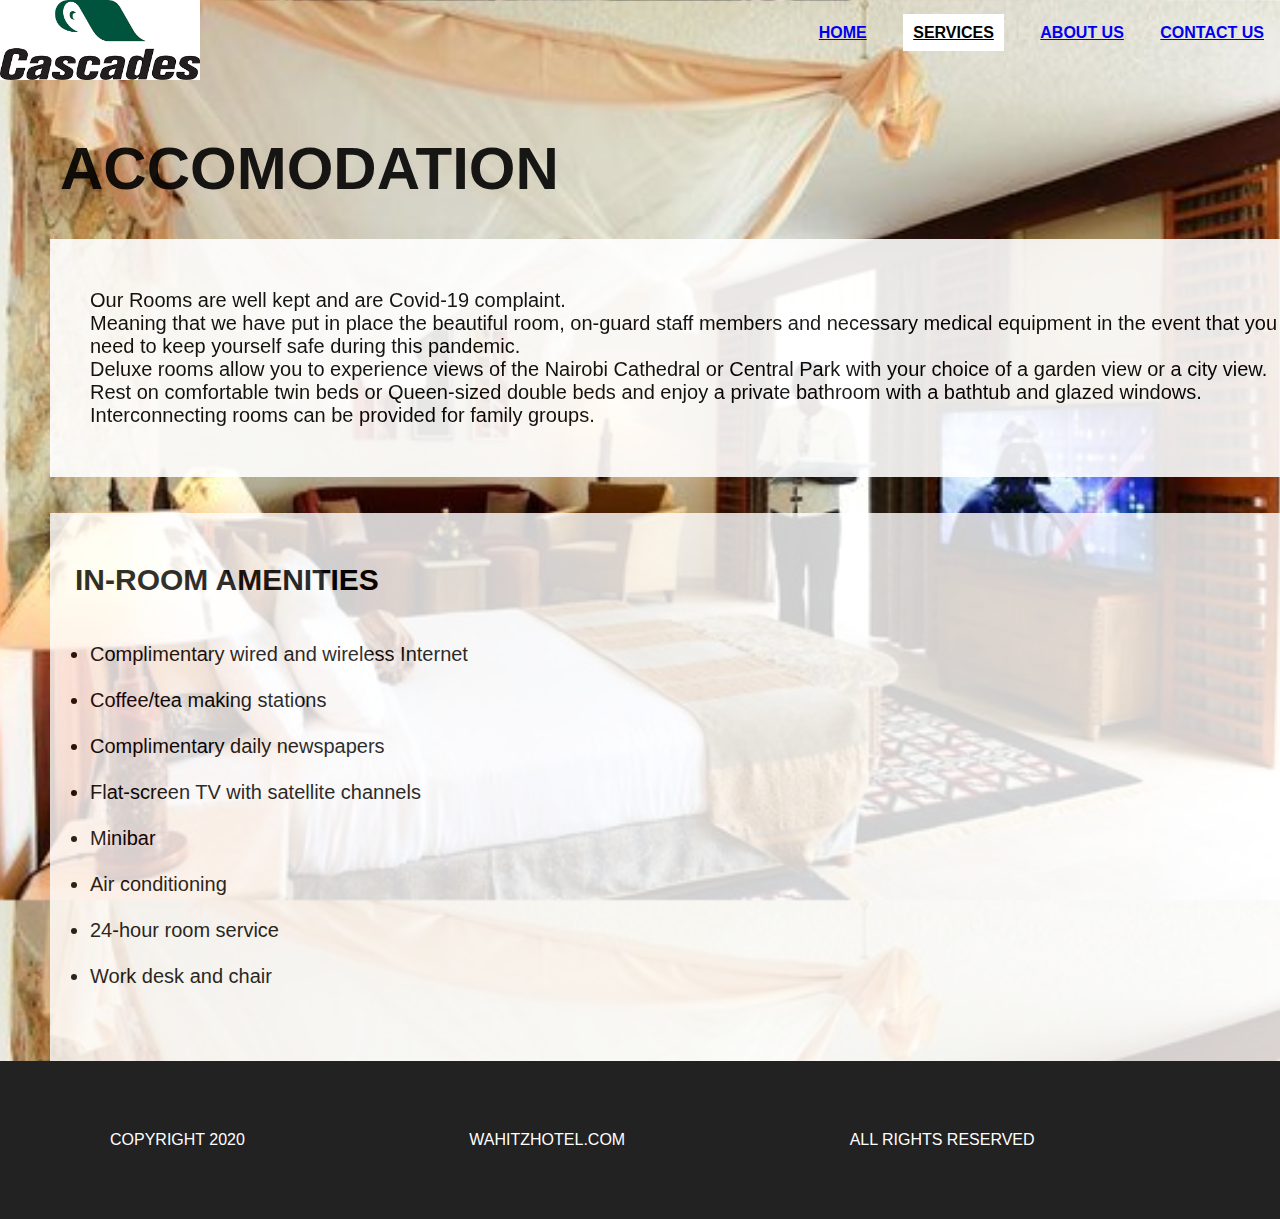
<file: Trial Site/services.html>
<!DOCTYPE html>
<html lang="en">
<head>
    <meta charset="UTF-8">
    <meta name="viewport" content="width=device-width, initial-scale=1.0">
    <meta http-equiv="X-UA-Compatible" content="ie=edge">
    <title>WEBDEV CREATIONS</title>
    <link rel="stylesheet" href="services.css">
</head>
<body>
    <!-- Header -->
    <header>
    <div>
        <nav>
            <div class = "logo"> <img src = "logo1.png" width = "200" height = "80"> </div>
            <div class="navigation-menu">
                <ul>
                    <li><a href="index.html" >HOME</a></li>
                    <li><a href="services.html" class="active">SERVICES</a></li>
                    <li><a href="aboutus.html">ABOUT US</a></li>
                    <li><a href="contactus.html">CONTACT US</a></li>
                </ul>
            </div>    
        </nav>
    </div>            
    </header>
    <main>
        <div class="paragraph">
            <br><br><br>
            <h2 class="accomodation">ACCOMODATION</h2><br><br>
            <p class="rooms">
                Our Rooms are well kept and are Covid-19 complaint. <br> Meaning that we have put in place the beautiful room, on-guard staff members and necessary medical equipment in the event that you need to keep yourself safe during this pandemic.<br>
                Deluxe rooms allow you to experience views of the Nairobi Cathedral or Central Park with your choice of a garden view or a city view. <br> Rest on comfortable twin beds or Queen-sized double beds and enjoy a private bathroom with a bathtub and glazed windows. <br> Interconnecting rooms can be provided for family groups.
            </p>
            <br><br>

            <div class="amenities">
                <h2 class="amenities_title">IN-ROOM AMENITIES</h2><br><br>
                
                <ul>
                    <li>Complimentary wired and wireless Internet</li><br>
                    <li>Coffee/tea making stations</li><br>
                    <li>Complimentary daily newspapers</li><br>
                    <li>Flat-screen TV with satellite channels</li><br>
                    <li>Minibar</li><br>
                    <li>Air conditioning</li><br>
                    <li>24-hour room service</li><br>
                    <li>Work desk and chair</li><br>
                </ul>
            </div>    
        </div>
    </main>        
    <footer>
            <div class="wrapper">
                <ul>
                    <li>COPYRIGHT 2020</li>
                    <li> WAHITZHOTEL.COM </li>
                    <li> ALL RIGHTS RESERVED</li>
                </ul>      
            </div>
        </footer>
</body>
</file>
<file: Trial Site/services.css>
* {
    margin: 0;
    padding: 0;
    box-sizing: border-box;
    font-family: Arial, Helvetica, sans-serif; 
}

body {
    background-image: url(Deluxe\ Room.jpg);
    box-sizing: border-box;
    height: 100vh;
    background-size: cover;
    background-position: center;
}

header nav {
    background-color: none;
    height: 80px;
}

header nav .logo {
    float: left;
    width: 150px;
    height: auto;
} 

.navigation-menu {
    float: right;
}

.navigation-menu ul li {
    margin-top: 10px;
    display: inline-block;
    padding: 14px 16px; 
    text-decoration: none;
    text-align: center;
    font-weight: bold;
}

.navigation-menu ul li a:hover {
    color: black;
    background-color: white;
    padding: 10px 10px;
    transition: 0.6s ease;
}

.active {
    color: black;
    background-color: white;
    padding: 10px 10px;
}


.paragraph p {
    font-family: Arial, Helvetica, sans-serif;
    font-size: 20px;
    color: white;
    margin-left: 50px;
}

.amenities {
    margin-left: 50px;
    font-size: 20px;
    color: black;
    background-color: white;
    padding: 50px 0px 50px 40px;
}

.amenities_title {
    margin-left: -15px;
    font-size: 30px;
}

.accomodation {
    margin-left: 60px;
    font-size: 60px;
}

footer {
    width: 100%;
    background-color: #222;
    padding: 60px 0px;

}

footer .wrapper ul li {
    display: inline-block;
    padding: 0px 100px;
    margin: 10px;
    color: white;
}

main div  {
    opacity: 0.9;
}

main div .rooms {
    color: black;
    background-color: white;
    padding: 50px 0px 50px 40px;
}
</file>
